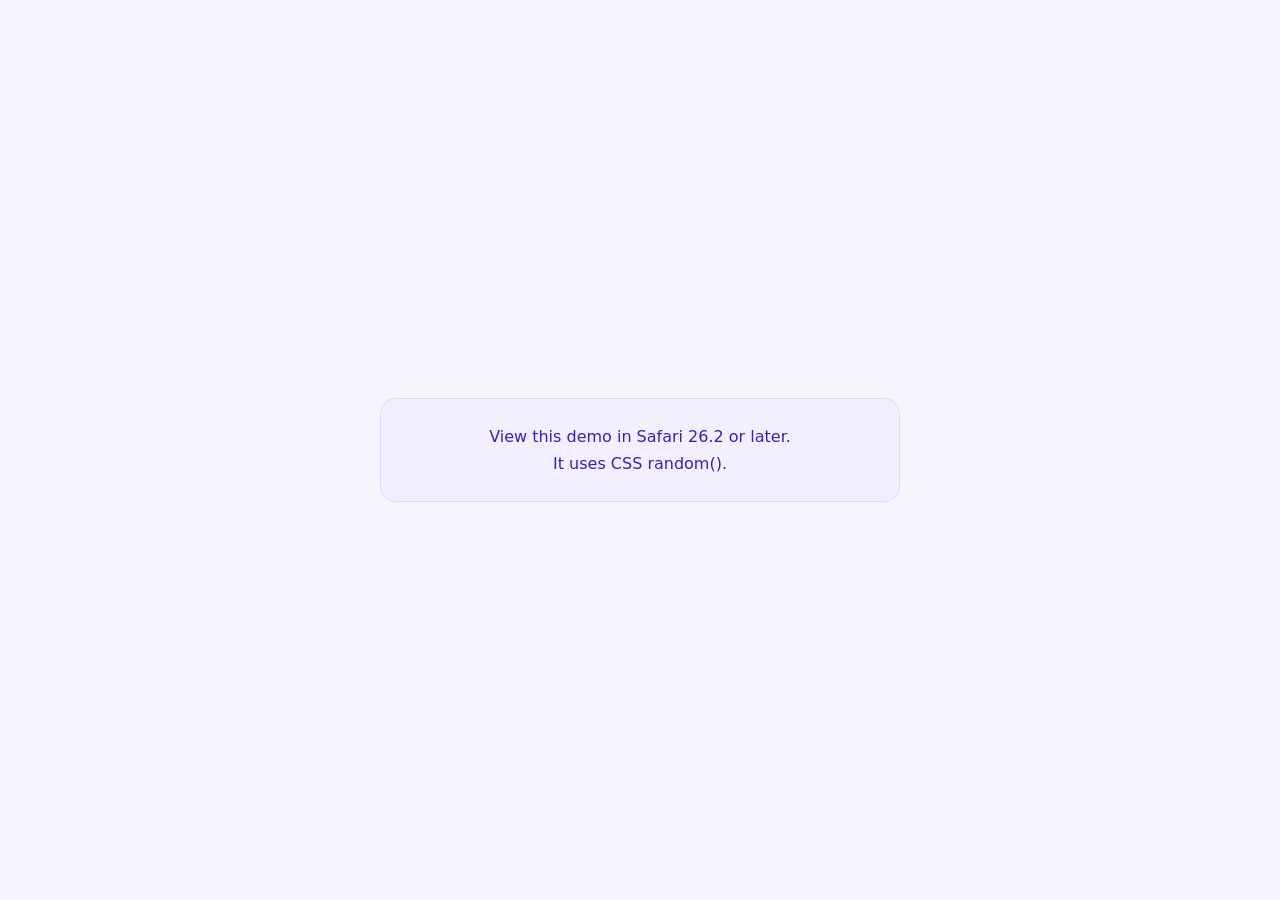
<file: demo/01/index.html>
<!DOCTYPE html>
<html lang="en">
<head>
  <meta charset="UTF-8" />
  <meta content="width=device-width, initial-scale=1" name="viewport" />
  <title>1. Like Button Particle Demo</title>
  <link href="../base.css" rel="stylesheet" />
  <style>
    .demo {
      width: min(92vw, 620px);
      text-align: center;
    }

    .like-button {
      display: grid;
      justify-items: center;
      gap: 16px;
      width: min(78vw, 420px);
      margin-inline: auto;
      padding: 0;
      color: #3223b3;
      background: transparent;
      border: 0;
      -webkit-tap-highlight-color: transparent;

      svg {
        display: block;
        width: 100%;
      }

      .button-label {
        padding: 10px 16px;
        color: #fff;
        background: #3223b3;
        border-radius: 999px;
      }
    }

    .explosion {
      fill: none;
      stroke: #7c71f6;
      stroke-width: 1;
      opacity: 0;
      transform-box: view-box;
      transform-origin: 250px 250px;
    }

    .heart {
      fill: rgb(50 35 179 / 18%);
      transform-box: view-box;
      transform-origin: 250px 250px;
    }

    .particle {
      /* 粒子の飛ぶ方向をランダムにする */
      --particle-angle: random(0turn, 1turn);
      transform: rotate(var(--particle-angle));
      transform-box: view-box;
      transform-origin: 250px 250px;

      circle {
        --particle-distance: random(220px, 290px);
        --particle-duration: random(1200ms, 1800ms);
        --particle-delay: random(0ms, 160ms);

        /* 色相・彩度・明度をランダムにして、毎回違う配色にする */
        fill: hsl(
          random(145deg, 335deg)
          random(55%, 85%)
          random(68%, 82%)
        );
        opacity: 0;
      }
    }

    .is-playing {
      .explosion {
        animation: explosion 800ms forwards;
      }

      .heart {
        animation: heart 800ms forwards;
      }

      .particle {
        circle {
          /* 再生時間・開始タイミングを粒子ごとに変える */
          animation:
            particle
            var(--particle-duration)
            ease-out
            var(--particle-delay)
            forwards;
        }
      }
    }

    @keyframes particle {
      0%,
      25% {
        opacity: 0;
        transform: translateX(130px);
      }

      30%,
      85% {
        opacity: 1;
      }

      100% {
        opacity: 0;
        /* 飛距離を粒子ごとに変える */
        transform: translateX(var(--particle-distance));
      }
    }

    @keyframes explosion {
      0% {
        opacity: 0;
        transform: scale(0.02);
      }

      15% {
        opacity: 1;
        stroke-width: 180;
      }

      55% {
        opacity: 0.7;
        stroke-width: 2;
        transform: scale(1.05);
      }

      100% {
        opacity: 0;
        stroke-width: 0;
        transform: scale(1.12);
      }
    }

    @keyframes heart {
      0%,
      35% {
        fill: rgb(50 35 179 / 18%);
        transform: scale(0.78);
      }

      55% {
        fill: #3223b3;
        transform: scale(1.18);
      }

      72% {
        transform: scale(0.94);
      }

      100% {
        fill: #3223b3;
        transform: scale(1);
      }
    }
  </style>
</head>

<body>
<main class="demo">
  <div class="supported-content">
    <button class="like-button" type="button">
      <svg viewBox="0 0 500 500">
        <circle class="explosion" cx="250" cy="250" r="150" />

        <g>
          <g class="particle"><circle cx="250" cy="250" r="7" /></g>
          <g class="particle"><circle cx="250" cy="250" r="7" /></g>
          <g class="particle"><circle cx="250" cy="250" r="7" /></g>
          <g class="particle"><circle cx="250" cy="250" r="7" /></g>
          <g class="particle"><circle cx="250" cy="250" r="7" /></g>
          <g class="particle"><circle cx="250" cy="250" r="7" /></g>
          <g class="particle"><circle cx="250" cy="250" r="7" /></g>
          <g class="particle"><circle cx="250" cy="250" r="7" /></g>
          <g class="particle"><circle cx="250" cy="250" r="7" /></g>
          <g class="particle"><circle cx="250" cy="250" r="7" /></g>
          <g class="particle"><circle cx="250" cy="250" r="7" /></g>
          <g class="particle"><circle cx="250" cy="250" r="7" /></g>
          <g class="particle"><circle cx="250" cy="250" r="7" /></g>
          <g class="particle"><circle cx="250" cy="250" r="7" /></g>
        </g>

        <path
          class="heart"
          d="M250,187.4c-31.8-47.8-95.5-19.8-95.5,32.2c0,35.2,31.8,60.3,55.7,79.2c24.9,19.7,31.8,23.9,39.8,31.8c7.9-7.9,14.6-12.6,39.8-31.8c24.3-18.5,55.7-44.4,55.7-79.6C345.5,167.6,281.8,139.7,250,187.4z"
        />
      </svg>
      <span class="button-label">Play Again</span>
    </button>
  </div>

  <p class="unsupported">View this demo in Safari 26.2 or later.<br>It uses CSS random().</p>
</main>

<script>
  const likeButton = document.querySelector(".like-button");

  const resetParticles = () => {
    // 粒子要素を作り直して、CSS random() の値を再評価させる
    document.querySelectorAll(".particle").forEach((particle) => {
      particle.replaceWith(particle.cloneNode(true));
    });
  };

  const play = () => {
    likeButton.classList.remove("is-playing");
    resetParticles();

    // アニメーションを再実行するため、クラスを付け直す前にスタイル計算を更新する
    requestAnimationFrame(() => {
      likeButton.classList.add("is-playing");
    });
  };

  likeButton?.addEventListener("click", play);
  play();
</script>
</body>
</html>
</file>
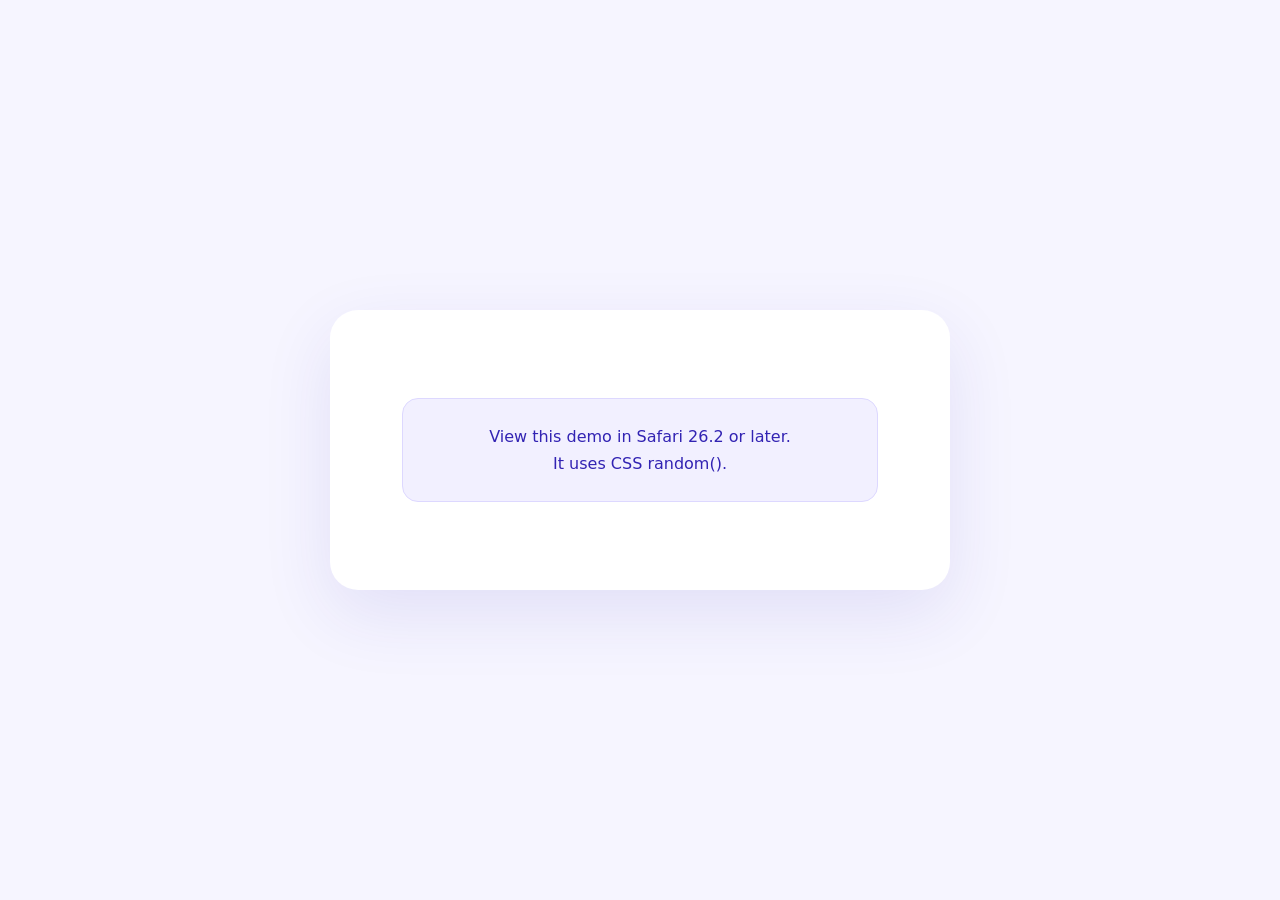
<file: demo/02/index.html>
<!DOCTYPE html>
<html lang="en">
<head>
  <meta charset="UTF-8" />
  <meta content="width=device-width, initial-scale=1" name="viewport" />
  <title>2. Random Text Delay Demo</title>
  <link href="../base.css" rel="stylesheet" />
  <style>
    .panel {
      width: min(92vw, 620px);
      padding: clamp(36px, 8vw, 72px);
      background: #fff;
      border-radius: 28px;
      box-shadow: 0 24px 70px rgb(50 35 179 / 10%);
    }

    .headline {
      margin: 0;
      color: #3223b3;
      font-size: clamp(42px, 9vw, 72px);
      line-height: 1.17;
      text-align: center;
      cursor: pointer;

      .line {
        display: block;
      }

      .char,
      .space {
        display: inline-block;
      }

      .char {
        color: #3223b3;
      }

      &:hover {
        .char {
          /* 文字ごとに違う animation-delay を割り当てる */
          animation:
            flash 500ms ease
            random(0ms, 600ms);
        }
      }
    }

    @keyframes flash {
      50% {
        color: #7c71f6;
      }
    }

    @supports not (width: random(1px, 2px)) {
      .supported-content {
        display: none !important;
      }

      .unsupported {
        display: block;
      }
    }
  </style>
</head>

<body>
<main class="panel">
  <div class="supported-content">
    <h1 class="headline">
      <span class="line"><span class="char">I</span><span class="char">C</span><span class="char">S</span><span class="space">&nbsp;</span><span class="char">M</span><span class="char">E</span><span class="char">D</span><span class="char">I</span><span class="char">A</span></span>
      <span class="line"><span class="char">C</span><span class="char">S</span><span class="char">S</span><span class="space">&nbsp;</span><span class="char">r</span><span class="char">a</span><span class="char">n</span><span class="char">d</span><span class="char">o</span><span class="char">m</span><span class="char">(</span><span class="char">)</span></span>
    </h1>
  </div>

  <p class="unsupported">View this demo in Safari 26.2 or later.<br>It uses CSS random().</p>
</main>
</body>
</html>
</file>
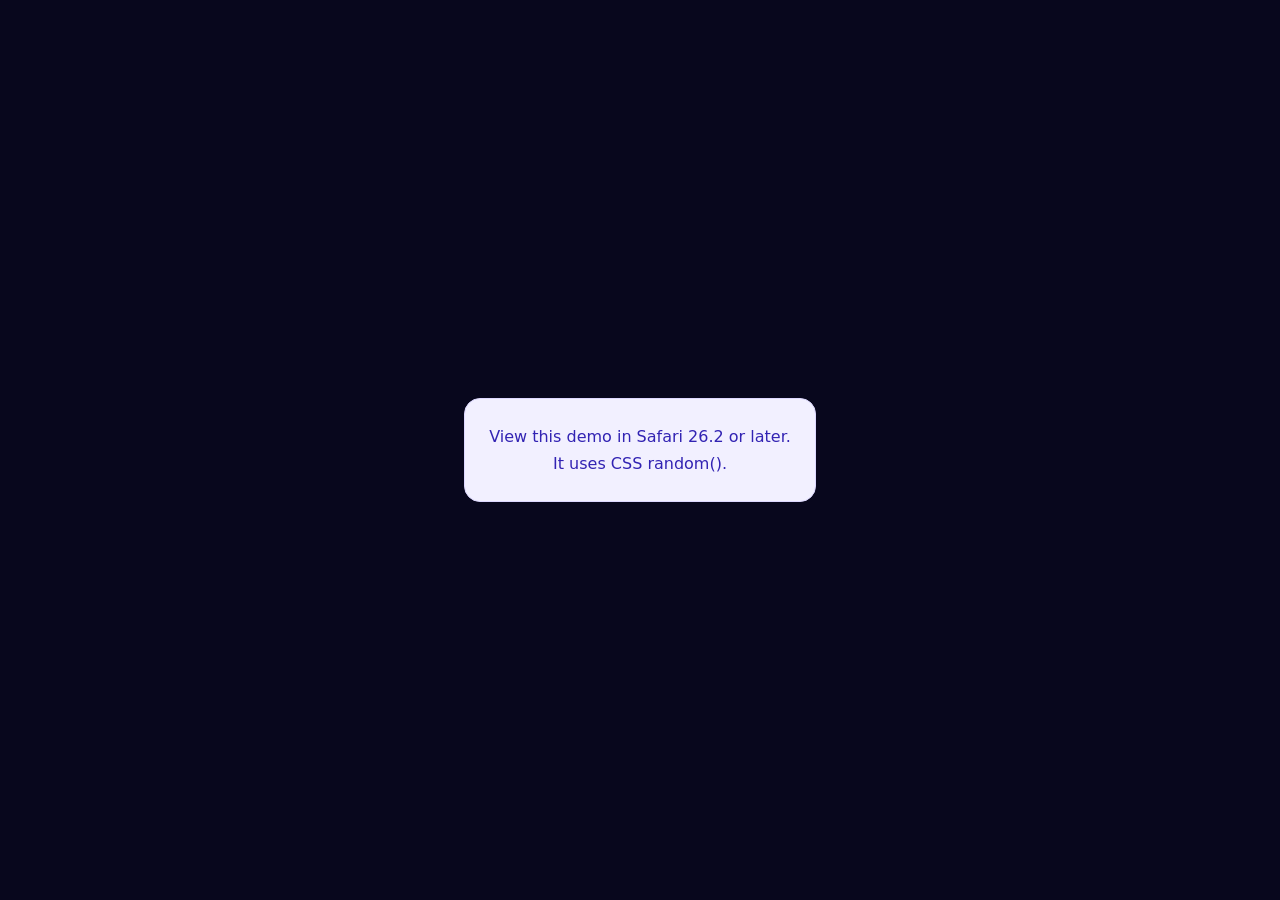
<file: demo/03/index.html>
<!DOCTYPE html>
<html lang="en">
<head>
  <meta charset="UTF-8" />
  <meta content="width=device-width, initial-scale=1" name="viewport" />
  <title>3. Random Starry Sky Demo</title>
  <link href="../base.css" rel="stylesheet" />
  <style>
    body {
      background: #08071d;
    }

    .sky {
      position: relative;
      width: min(92vw, 980px);
      aspect-ratio: 16 / 9;
      overflow: hidden;
      border-radius: 28px;
      background:
        radial-gradient(circle at 50% 110%, rgb(124 113 246 / 28%), transparent 42%),
        linear-gradient(#0b0a24, #17123f);
      box-shadow: 0 28px 80px rgb(0 0 0 / 30%);

      .copy {
        position: absolute;
        inset: 50% auto auto 50%;
        z-index: 1;
        width: 90%;
        color: #fff;
        text-align: center;
        transform: translate(-50%, -50%);

        small {
          display: block;
          margin-bottom: 8px;
          color: #b8b0ff;
          font-weight: 700;
          letter-spacing: 0.14em;
        }

        strong {
          display: block;
          font-size: clamp(38px, 7vw, 78px);
          line-height: 1;
        }
      }

      .star {
        position: absolute;
        /* 位置・大きさ・発光の強さを星ごとに変える */
        top: random(3%, 96%);
        left: random(2%, 98%);
        width: random(2px, 7px);
        aspect-ratio: 1;
        background: #fff;
        border-radius: 50%;
        box-shadow: 0 0 random(8px, 28px) rgb(184 176 255 / 95%);
        opacity: 0.18;
        animation:
          twinkle
          random(600ms, 1.8s)
          ease-in-out
          random(-1.8s, 0s)
          infinite alternate;
      }
    }

    @keyframes twinkle {
      to {
        opacity: 1;
        transform: scale(2.1);
      }
    }
  </style>
</head>

<body>
<main>
  <section class="sky supported-content">
    <i class="star"></i>
    <i class="star"></i>
    <i class="star"></i>
    <i class="star"></i>
    <i class="star"></i>
    <i class="star"></i>
    <i class="star"></i>
    <i class="star"></i>
    <i class="star"></i>
    <i class="star"></i>
    <i class="star"></i>
    <i class="star"></i>
    <i class="star"></i>
    <i class="star"></i>
    <i class="star"></i>
    <i class="star"></i>
    <i class="star"></i>
    <i class="star"></i>
    <i class="star"></i>
    <i class="star"></i>
    <i class="star"></i>
    <i class="star"></i>
    <i class="star"></i>
    <i class="star"></i>
    <i class="star"></i>
    <i class="star"></i>
    <i class="star"></i>
    <i class="star"></i>
    <i class="star"></i>
    <i class="star"></i>
    <i class="star"></i>
    <i class="star"></i>
    <i class="star"></i>
    <i class="star"></i>
    <i class="star"></i>
    <i class="star"></i>
    <i class="star"></i>
    <i class="star"></i>
    <i class="star"></i>
    <i class="star"></i>
    <i class="star"></i>
    <i class="star"></i>
    <i class="star"></i>
    <i class="star"></i>
    <i class="star"></i>
    <i class="star"></i>
    <i class="star"></i>
    <i class="star"></i>
    <i class="star"></i>
    <i class="star"></i>
    <i class="star"></i>
    <i class="star"></i>
    <i class="star"></i>
    <i class="star"></i>
    <i class="star"></i>
    <i class="star"></i>
    <i class="star"></i>
    <i class="star"></i>
    <i class="star"></i>
    <i class="star"></i>
    <i class="star"></i>
    <i class="star"></i>
    <i class="star"></i>
    <i class="star"></i>
    <i class="star"></i>
    <i class="star"></i>
    <i class="star"></i>
    <i class="star"></i>
    <i class="star"></i>
    <i class="star"></i>
    <i class="star"></i>
    <i class="star"></i>

    <div class="copy">
      <small>ICS MEDIA</small>
      <strong>CSS random()</strong>
    </div>
  </section>

  <p class="unsupported">View this demo in Safari 26.2 or later.<br>It uses CSS random().</p>
</main>
</body>
</html>
</file>
<file: demo/base.css>
* {
  box-sizing: border-box;
}

html {
  min-height: 100%;
}

body {
  display: grid;
  place-items: center;
  min-height: 100svh;
  margin: 0;
  padding: 32px;
  color: #3223b3;
  font-family: system-ui, -apple-system, BlinkMacSystemFont, "Segoe UI", sans-serif;
  background: #f6f5ff;
}

button {
  font: inherit;
  cursor: pointer;
}

.unsupported {
  display: none;
  max-width: 520px;
  margin-inline: auto;
  padding: 24px;
  color: #3223b3;
  line-height: 1.7;
  text-align: center;
  background: #f2f0ff;
  border: 1px solid #ddd8ff;
  border-radius: 16px;
}

/* random() 未対応の環境では、サンプルの代わりに案内文を表示する */
@supports not (width: random(1px, 2px)) {
  .supported-content {
    display: none !important;
  }

  .unsupported {
    display: block;
  }
}
</file>
